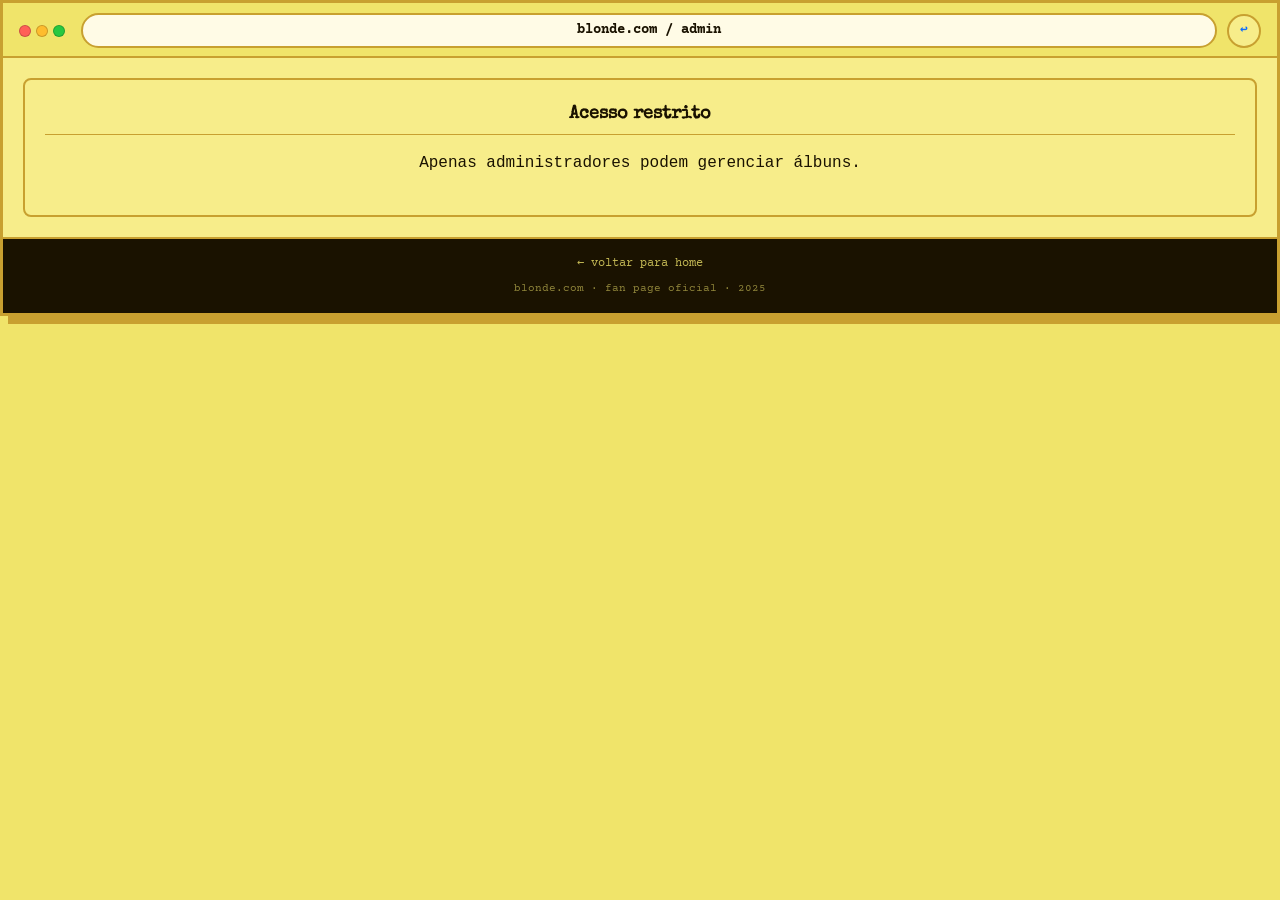
<file: public/cadastro_albuns.html>
<!DOCTYPE html>
<html lang="pt-BR">
<head>
  <meta charset="UTF-8" />
  <meta name="viewport" content="width=device-width, initial-scale=1.0"/>
  <title>Gerenciar Álbuns | blonde.com</title>
  <link href="https://cdn.jsdelivr.net/npm/bootstrap@5.3.3/dist/css/bootstrap.min.css" rel="stylesheet"/>
  <link href="https://fonts.googleapis.com/css2?family=Courier+Prime:wght@400;700&family=Special+Elite&display=swap" rel="stylesheet"/>
  <link rel="stylesheet" href="assets/css/styles.css"/>
</head>
<body>
  <div class="browser-chrome">
    <header class="browser-header">
      <nav class="browser-nav">
        <div class="nav-dots">
          <span class="dot dot--red"></span>
          <span class="dot dot--yellow"></span>
          <span class="dot dot--green"></span>
        </div>
        <div class="address-bar">blonde.com / admin</div>
        <a href="index.html" class="search-icon text-decoration-none" style="font-size:13px; font-weight:700; font-family:var(--font-mono);">↩</a>
      </nav>
    </header>

    <main class="page-main" id="main-conteudo">
      <!-- conteúdo injetado via JS, conforme permissão -->
    </main>

    <footer class="site-footer">
      <nav class="footer-nav">
        <a href="index.html" class="footer-link">← voltar para home</a>
      </nav>
      <p class="footer-copy">blonde.com · fan page oficial · 2025</p>
    </footer>
  </div>

  <script src="https://cdn.jsdelivr.net/npm/bootstrap@5.3.3/dist/js/bootstrap.bundle.min.js"></script>
  <script src="assets/scripts/login.js"></script>
  <script>
    const API = 'http://localhost:3000/albuns';
    let editandoId = null;

    function checarAcesso() {
      const main = document.getElementById('main-conteudo');
      if (!isAdmin()) {
        main.innerHTML = `
          <section class="form-section text-center">
            <h2 class="form-title">Acesso restrito</h2>
            <p class="font-monospace">Apenas administradores podem gerenciar álbuns.</p>
          </section>
        `;
        return false;
      }
      montarTela();
      return true;
    }

    function montarTela() {
      const main = document.getElementById('main-conteudo');
      main.innerHTML = `
        <section class="form-section">
          <h2 class="form-title" id="form-titulo">Cadastrar Novo Álbum</h2>
          <div id="msg-feedback" style="display:none; font-family:'Courier Prime',monospace; font-size:13px; margin-bottom:12px; padding:8px 12px; border-radius:6px;"></div>

          <div class="row g-3">
            <div class="col-12 col-md-6">
              <div class="form-group">
                <label class="form-label">Nome</label>
                <input type="text" id="inp-nome" class="form-input"/>
              </div>
            </div>
            <div class="col-12 col-md-6">
              <div class="form-group">
                <label class="form-label">Categoria</label>
                <select id="inp-categoria" class="form-input">
                  <option value="">Selecione...</option>
                  <option>Álbum de Estúdio</option>
                  <option>Mixtape</option>
                  <option>Single</option>
                  <option>Álbum Visual</option>
                </select>
              </div>
            </div>
            <div class="col-12">
              <div class="form-group">
                <label class="form-label">Descrição Curta</label>
                <input type="text" id="inp-desc-curta" class="form-input"/>
              </div>
            </div>
            <div class="col-12">
              <div class="form-group">
                <label class="form-label">Descrição Completa</label>
                <textarea id="inp-desc-completa" class="form-input" rows="4"></textarea>
              </div>
            </div>
            <div class="col-12 col-md-6">
              <div class="form-group">
                <label class="form-label">URL da Imagem</label>
                <input type="text" id="inp-imagem" class="form-input"/>
              </div>
            </div>
            <div class="col-12 col-md-3">
              <div class="form-group">
                <label class="form-label">Lançamento</label>
                <input type="date" id="inp-lancamento" class="form-input"/>
              </div>
            </div>
            <div class="col-12 col-md-3">
              <div class="form-group">
                <label class="form-label">Duração</label>
                <input type="text" id="inp-duracao" class="form-input" placeholder="Ex: 55:41"/>
              </div>
            </div>
            <div class="col-12">
              <div class="form-group">
                <label class="form-label">Tags (separadas por vírgula)</label>
                <input type="text" id="inp-tags" class="form-input" placeholder="r&b, 2012, grammy"/>
              </div>
            </div>
            <div class="col-12">
              <div class="form-group" style="flex-direction:row; align-items:center; gap:10px;">
                <input type="checkbox" id="inp-destaque" style="width:16px; height:16px;"/>
                <label for="inp-destaque" class="form-label" style="margin:0;">Marcar como destaque (aparece no carrossel)</label>
              </div>
            </div>
          </div>

          <button class="form-btn mt-4" id="btn-salvar" onclick="salvarAlbum()">Cadastrar →</button>
          <button class="form-btn mt-4 d-none" id="btn-cancelar" style="background:#999; border-color:#999;" onclick="cancelarEdicao()">Cancelar edição</button>
        </section>

        <section class="albums-section mt-4">
          <h3 class="galeria-titulo">Álbuns Cadastrados</h3>
          <div class="table-responsive">
            <table class="table table-hover align-middle" style="background:var(--bg-inner);">
              <thead>
                <tr><th>Nome</th><th>Categoria</th><th>Ano</th><th class="text-end">Ações</th></tr>
              </thead>
              <tbody id="tabela-albuns"></tbody>
            </table>
          </div>
        </section>
      `;
      carregarTabela();
    }

    async function carregarTabela() {
      const res = await fetch(API);
      const albuns = await res.json();
      const tbody = document.getElementById('tabela-albuns');
      tbody.innerHTML = '';

      albuns.forEach(album => {
        tbody.innerHTML += `
          <tr>
            <td><strong>${album.nome}</strong></td>
            <td>${album.categoria}</td>
            <td>${album.lancamento ? album.lancamento.slice(0,4) : '-'}</td>
            <td class="text-end">
              <button class="btn btn-sm btn-outline-secondary me-1" onclick="prepararEdicao('${album.id}')">Editar</button>
              <button class="btn btn-sm btn-outline-danger" onclick="excluirAlbum('${album.id}')">Excluir</button>
            </td>
          </tr>
        `;
      });
    }

    async function prepararEdicao(id) {
      const res = await fetch(`${API}/${id}`);
      const album = await res.json();

      document.getElementById('inp-nome').value = album.nome || '';
      document.getElementById('inp-categoria').value = album.categoria || '';
      document.getElementById('inp-desc-curta').value = album.descricaoCurta || '';
      document.getElementById('inp-desc-completa').value = album.descricaoCompleta || '';
      document.getElementById('inp-imagem').value = album.imagem || '';
      document.getElementById('inp-lancamento').value = album.lancamento || '';
      document.getElementById('inp-duracao').value = album.duracao || '';
      document.getElementById('inp-tags').value = (album.tags || []).join(', ');
      document.getElementById('inp-destaque').checked = !!album.destaque;

      editandoId = id;
      document.getElementById('form-titulo').textContent = `Editando: ${album.nome}`;
      document.getElementById('btn-salvar').textContent = 'Salvar alterações →';
      document.getElementById('btn-cancelar').classList.remove('d-none');
      window.scrollTo({ top: 0, behavior: 'smooth' });
    }

    function cancelarEdicao() {
      editandoId = null;
      document.querySelectorAll('.form-input').forEach(el => el.value = '');
      document.getElementById('inp-destaque').checked = false;
      document.getElementById('form-titulo').textContent = 'Cadastrar Novo Álbum';
      document.getElementById('btn-salvar').textContent = 'Cadastrar →';
      document.getElementById('btn-cancelar').classList.add('d-none');
    }

    async function salvarAlbum() {
      const nome = document.getElementById('inp-nome').value.trim();
      const categoria = document.getElementById('inp-categoria').value;
      const descricaoCurta = document.getElementById('inp-desc-curta').value.trim();
      const descricaoCompleta = document.getElementById('inp-desc-completa').value.trim();
      const imagem = document.getElementById('inp-imagem').value.trim();
      const lancamento = document.getElementById('inp-lancamento').value;
      const duracao = document.getElementById('inp-duracao').value.trim();
      const tagsRaw = document.getElementById('inp-tags').value;
      const destaque = document.getElementById('inp-destaque').checked;

      if (!nome || !categoria || !descricaoCurta) {
        mostrarMsg('Preencha pelo menos nome, categoria e descrição curta.', 'erro');
        return;
      }

      const tags = tagsRaw.split(',').map(t => t.trim()).filter(Boolean);
      const dadosAlbum = { nome, categoria, descricaoCurta, descricaoCompleta, imagem, lancamento, duracao, tags, destaque };

      try {
        let res;
        if (editandoId) {
          res = await fetch(`${API}/${editandoId}`, {
            method: 'PUT',
            headers: { 'Content-Type': 'application/json' },
            body: JSON.stringify({ id: editandoId, ...dadosAlbum })
          });
        } else {
          res = await fetch(API, {
            method: 'POST',
            headers: { 'Content-Type': 'application/json' },
            body: JSON.stringify(dadosAlbum)
          });
        }

        if (res.ok) {
          mostrarMsg(editandoId ? '✓ Álbum atualizado!' : '✓ Álbum cadastrado!', 'ok');
          cancelarEdicao();
          carregarTabela();
        } else {
          mostrarMsg('Erro ao salvar. Tente novamente.', 'erro');
        }
      } catch (err) {
        console.error('Erro ao salvar álbum:', err);
        mostrarMsg('Não foi possível conectar ao servidor.', 'erro');
      }
    }

    async function excluirAlbum(id) {
      if (!confirm('Tem certeza que deseja excluir este álbum?')) return;
      await fetch(`${API}/${id}`, { method: 'DELETE' });
      carregarTabela();
    }

    function mostrarMsg(texto, tipo) {
      const el = document.getElementById('msg-feedback');
      el.textContent = texto;
      el.style.display = 'block';
      el.style.background = tipo === 'ok' ? '#d8f0c8' : '#f7d6d6';
      el.style.color = tipo === 'ok' ? '#1a6200' : '#a00000';
    }

    document.addEventListener('DOMContentLoaded', checarAcesso);
  </script>
</body>
</html>
</file>
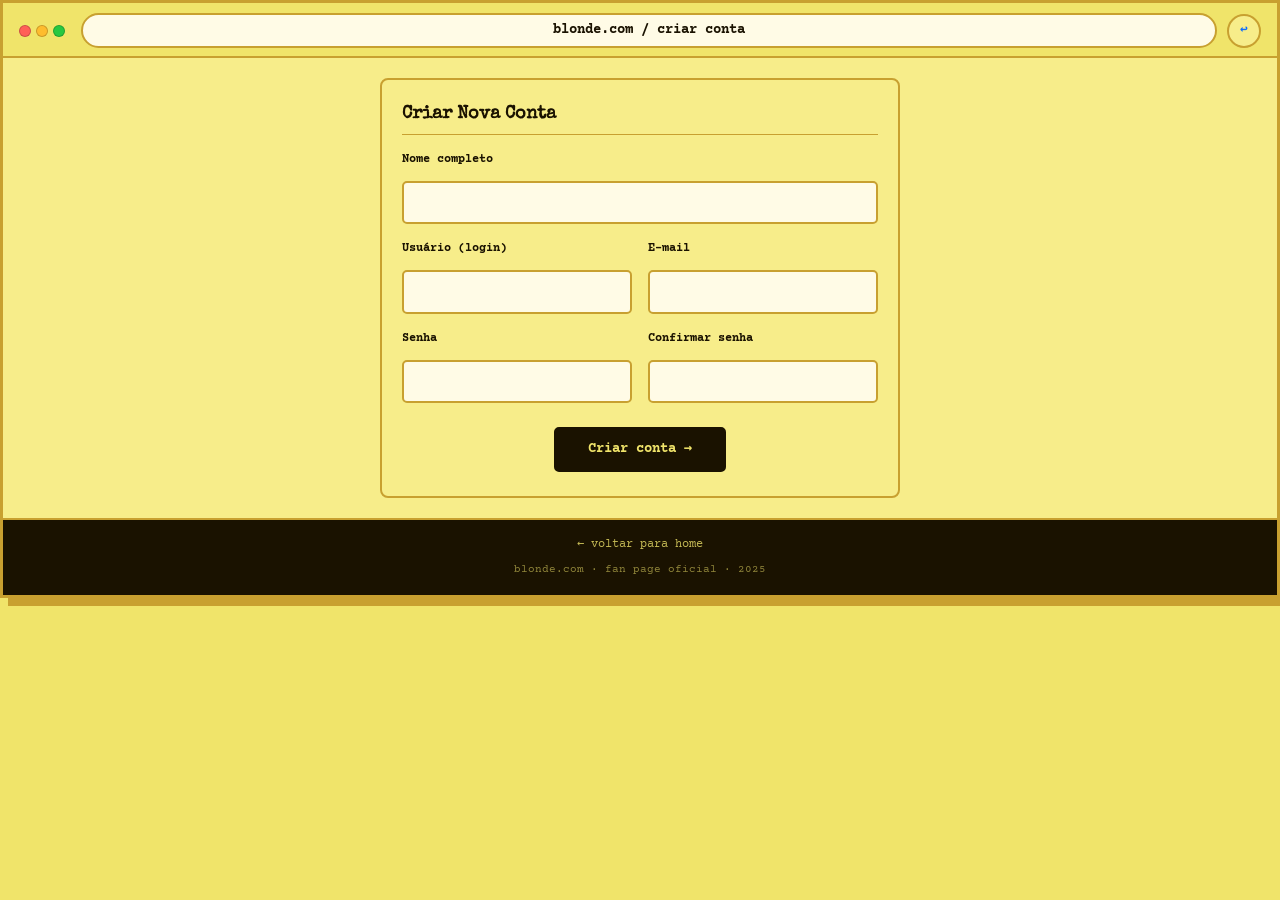
<file: public/cadastro_usuario.html>
<!DOCTYPE html>
<html lang="pt-BR">
<head>
  <meta charset="UTF-8" />
  <meta name="viewport" content="width=device-width, initial-scale=1.0"/>
  <title>Criar Conta | blonde.com</title>
  <link href="https://cdn.jsdelivr.net/npm/bootstrap@5.3.3/dist/css/bootstrap.min.css" rel="stylesheet"/>
  <link href="https://fonts.googleapis.com/css2?family=Courier+Prime:wght@400;700&family=Special+Elite&display=swap" rel="stylesheet"/>
  <link rel="stylesheet" href="assets/css/styles.css"/>
</head>
<body>
  <div class="browser-chrome">
    <header class="browser-header">
      <nav class="browser-nav">
        <div class="nav-dots">
          <span class="dot dot--red"></span>
          <span class="dot dot--yellow"></span>
          <span class="dot dot--green"></span>
        </div>
        <div class="address-bar">blonde.com / criar conta</div>
        <a href="index.html" class="search-icon text-decoration-none" style="font-size:13px; font-weight:700; font-family:var(--font-mono);">↩</a>
      </nav>
    </header>

    <main class="page-main">
      <section class="form-section" style="max-width:520px; margin:0 auto;">
        <h2 class="form-title">Criar Nova Conta</h2>

        <div id="msg-feedback" style="display:none; font-family:'Courier Prime',monospace; font-size:13px; margin-bottom:14px; padding:8px 12px; border-radius:6px;"></div>

        <form id="form-cadastro-usuario">
          <div class="row g-3">
            <div class="col-12">
              <div class="form-group">
                <label class="form-label">Nome completo</label>
                <input type="text" id="txt_nome" class="form-input" required/>
              </div>
            </div>
            <div class="col-12 col-md-6">
              <div class="form-group">
                <label class="form-label">Usuário (login)</label>
                <input type="text" id="txt_login" class="form-input" required/>
              </div>
            </div>
            <div class="col-12 col-md-6">
              <div class="form-group">
                <label class="form-label">E-mail</label>
                <input type="email" id="txt_email" class="form-input" required/>
              </div>
            </div>
            <div class="col-12 col-md-6">
              <div class="form-group">
                <label class="form-label">Senha</label>
                <input type="password" id="txt_senha" class="form-input" required/>
              </div>
            </div>
            <div class="col-12 col-md-6">
              <div class="form-group">
                <label class="form-label">Confirmar senha</label>
                <input type="password" id="txt_senha2" class="form-input" required/>
              </div>
            </div>
          </div>
          <button type="submit" class="form-btn mt-4">Criar conta →</button>
        </form>
      </section>
    </main>

    <footer class="site-footer">
      <nav class="footer-nav">
        <a href="index.html" class="footer-link">← voltar para home</a>
      </nav>
      <p class="footer-copy">blonde.com · fan page oficial · 2025</p>
    </footer>
  </div>

  <script src="https://cdn.jsdelivr.net/npm/bootstrap@5.3.3/dist/js/bootstrap.bundle.min.js"></script>
  <script src="assets/scripts/login.js"></script>
  <script>
    document.getElementById('form-cadastro-usuario').addEventListener('submit', async (event) => {
      event.preventDefault();

      const nome   = document.getElementById('txt_nome').value.trim();
      const login  = document.getElementById('txt_login').value.trim();
      const email  = document.getElementById('txt_email').value.trim();
      const senha  = document.getElementById('txt_senha').value;
      const senha2 = document.getElementById('txt_senha2').value;

      if (senha !== senha2) {
        mostrarMsg('As senhas informadas não conferem.', 'erro');
        return;
      }

      const resultado = await addUser(nome, login, senha, email);

      if (resultado && resultado.erro === 'login-existente') {
        mostrarMsg('Esse nome de usuário já está em uso.', 'erro');
        return;
      }
      if (resultado && resultado.erro) {
        mostrarMsg('Não foi possível criar a conta. Tente novamente.', 'erro');
        return;
      }

      mostrarMsg('✓ Conta criada com sucesso! Redirecionando para o login...', 'ok');
      document.getElementById('form-cadastro-usuario').reset();
      setTimeout(() => { window.location.href = 'index.html'; }, 1500);
    });

    function mostrarMsg(texto, tipo) {
      const el = document.getElementById('msg-feedback');
      el.textContent = texto;
      el.style.display = 'block';
      el.style.background = tipo === 'ok' ? '#d8f0c8' : '#f7d6d6';
      el.style.color = tipo === 'ok' ? '#1a6200' : '#a00000';
    }
  </script>
</body>
</html>
</file>
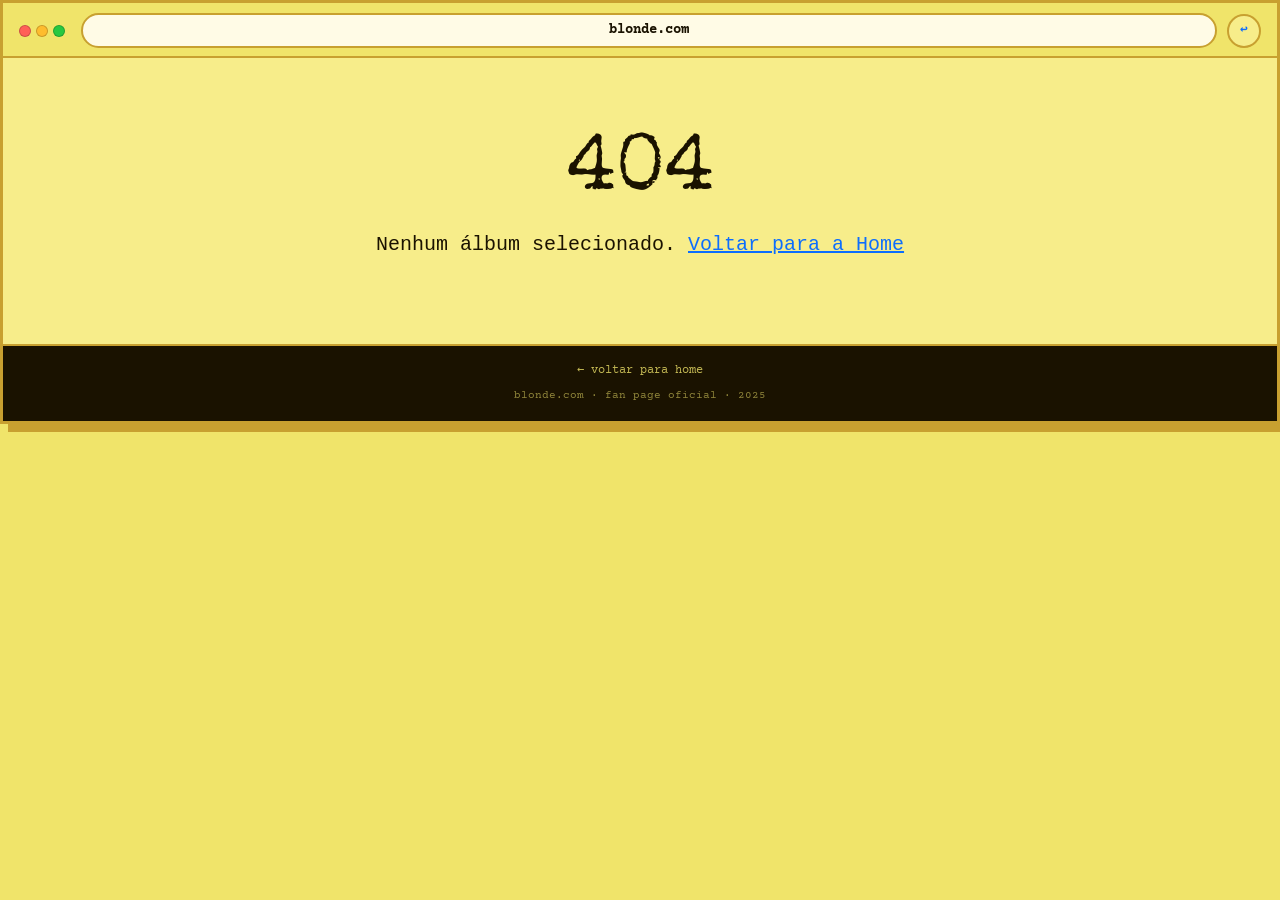
<file: public/detalhes.html>
<!DOCTYPE html>
<html lang="pt-BR">
<head>
  <meta charset="UTF-8" />
  <meta name="viewport" content="width=device-width, initial-scale=1.0"/>
  <title>blonde.com - Detalhes</title>
  <link href="https://cdn.jsdelivr.net/npm/bootstrap@5.3.3/dist/css/bootstrap.min.css" rel="stylesheet"/>
  <link href="https://fonts.googleapis.com/css2?family=Courier+Prime:wght@400;700&family=Special+Elite&display=swap" rel="stylesheet"/>
  <link rel="stylesheet" href="assets/css/styles.css"/>
</head>
<body>
  <div class="browser-chrome">
    <header class="browser-header">
      <nav class="browser-nav">
        <div class="nav-dots">
          <span class="dot dot--red"></span>
          <span class="dot dot--yellow"></span>
          <span class="dot dot--green"></span>
        </div>
        <div class="address-bar">blonde.com</div>
        <a href="index.html" class="search-icon text-decoration-none" style="font-size:13px; font-weight:700; font-family:var(--font-mono);">↩</a>
      </nav>
    </header>

    <main class="page-main" id="detalhes-main-container">
      <section class="detalhe-section" style="position:relative;">
        <button id="btn-favorito-detalhe" class="d-none" style="background:none; border:none; font-size:28px; cursor:pointer; position:absolute; top:16px; right:16px;">🤍</button>
        <div class="row g-4 align-items-start">
          <div class="col-12 col-md-5 text-center">
            <div class="album-cover-wrap">
              <img id="detalhe-img" src="" alt="" class="album-cover-img" style="aspect-ratio:1/1;"/>
            </div>
          </div>
          <div class="col-12 col-md-7">
            <h1 class="detalhe-titulo" id="detalhe-titulo">Carregando...</h1>
            <p class="detalhe-descricao" id="detalhe-descricao"></p>
            <div class="detalhe-meta">
              <div class="detalhe-meta-item">
                <span class="detalhe-meta-label">🎵 Categoria</span>
                <span class="detalhe-meta-valor" id="detalhe-categoria"></span>
              </div>
              <div class="detalhe-meta-item">
                <span class="detalhe-meta-label">📅 Lançamento</span>
                <span class="detalhe-meta-valor" id="detalhe-lancamento"></span>
              </div>
              <div class="detalhe-meta-item">
                <span class="detalhe-meta-label">⏱️ Duração</span>
                <span class="detalhe-meta-valor" id="detalhe-duracao"></span>
              </div>
            </div>
            <p class="detalhe-conteudo" id="detalhe-conteudo-texto"></p>
            <div id="detalhe-tags" class="mt-3"></div>
          </div>
        </div>
      </section>

      <section class="galeria-section">
        <h3 class="galeria-titulo">Galeria Visual & Material Vinculado</h3>
        <div class="row g-3" id="container-fotos-vinculadas"></div>
      </section>
    </main>

    <footer class="site-footer">
      <nav class="footer-nav">
        <a href="index.html" class="footer-link">← voltar para home</a>
      </nav>
      <p class="footer-copy">blonde.com · fan page oficial · 2025</p>
    </footer>
  </div>
  <script src="https://cdn.jsdelivr.net/npm/bootstrap@5.3.3/dist/js/bootstrap.bundle.min.js"></script>
  <script src="assets/scripts/login.js"></script>
  <script src="assets/scripts/favoritos.js"></script>
  <script src="assets/scripts/detalhes.js"></script>
</body>
</html>
</file>
<file: public/assets/css/styles.css>
:root {
    --bg: #f0e46a;
    --bg-inner: #f7ed8a;
    --border: #c8a030;
    --text: #1a1200;
    --link: #1a4fc4;
    --font-mono: 'Courier Prime', monospace;
    --font-display: 'Special Elite', monospace;
}

body {
    background-color: var(--bg);
    font-family: var(--font-mono);
    color: var(--text);
    min-height: 100vh;
    margin: 0;
    padding: 0;
}

.browser-chrome {
    display: block;
    position: relative;
    width: 100%;
    background-color: var(--bg-inner);
    border: 3px solid var(--border);
    overflow: hidden;
    box-shadow: 8px 8px 0 var(--border);
}

.browser-header {
    position: sticky;
    top: 0;
    z-index: 10;
    background-color: var(--bg);
    border-bottom: 2.5px solid var(--border);
    padding: 10px 16px 0;
}

.browser-nav {
    display: flex;
    align-items: center;
    gap: 10px;
    margin-bottom: 8px;
}

.nav-dots {
    display: flex;
    gap: 5px;
    margin-right: 6px;
}

.dot {
    display: block;
    width: 12px;
    height: 12px;
    border-radius: 50%;
    border: 1.5px solid rgba(0, 0, 0, 0.2);
}

.dot--red    { background-color: #ff5f57; }
.dot--yellow { background-color: #febc2e; }
.dot--green  { background-color: #28c840; }

.address-bar {
    display: block;
    flex: 1;
    text-align: center;
    background-color: #fffbe6;
    border: 2px solid var(--border);
    border-radius: 20px;
    padding: 5px 20px;
    font-family: var(--font-mono);
    font-size: 14px;
    font-weight: 700;
}

.search-icon {
    display: flex;
    align-items: center;
    justify-content: center;
    width: 34px;
    height: 34px;
    background-color: var(--bg-inner);
    border: 2px solid var(--border);
    border-radius: 50%;
    font-size: 15px;
    cursor: pointer;
    padding: 0;
}

.site-nav { padding: 4px 0 6px; }

.site-nav .site-nav-list {
    display: flex;
    list-style: none;
    justify-content: center;
    gap: 4px;
    margin: 0;
    padding: 0;
    flex-wrap: wrap;
}

.site-nav .site-nav-list .site-nav-link {
    display: block;
    font-family: var(--font-mono);
    font-size: 12px;
    font-weight: 700;
    color: var(--text);
    text-decoration: none;
    border: 2px solid transparent;
    border-radius: 20px;
    padding: 3px 12px;
    transition: all 0.15s;
    cursor: pointer;
}

.site-nav .site-nav-list .site-nav-link:hover {
    background-color: var(--bg);
    border-color: var(--border);
}

.page-main {
    display: flex;
    flex-direction: column;
    gap: 20px;
    padding: 20px;
}

.banner-section {
    position: relative;
    width: 100%;
    border: 2px solid var(--border);
    border-radius: 8px;
    overflow: hidden;
}

.banner-section .banner-img {
    display: block;
    width: 100%;
    height: 220px;
    object-fit: cover;
}

.banner-section .banner-overlay {
    position: absolute;
    bottom: 0;
    left: 0;
    right: 0;
    padding: 20px 24px;
    background: linear-gradient(to top, rgba(26, 18, 0, 0.85), transparent);
    color: #f7ed8a;
}

.banner-section .banner-overlay .banner-title {
    font-family: var(--font-display);
    font-size: 32px;
    font-weight: 700;
    margin-bottom: 2px;
}

.banner-section .banner-overlay .banner-subtitle {
    font-family: var(--font-mono);
    font-size: 13px;
    opacity: 0.85;
    margin: 0;
}

.carousel-section { padding: 0; }

#carouselDestaques {
    border: 2px solid var(--border);
    border-radius: 8px;
    overflow: hidden;
}

.carousel-img-custom {
    height: 420px;
    object-fit: cover;
    width: 100%;
}

#carouselDestaques .carousel-caption {
    position: absolute;
    right: 0;
    bottom: 0;
    left: 0;
    background-color: var(--bg-inner);
    border-top: 2px solid var(--border);
    padding: 16px 20px;
    text-align: left;
}

#carouselDestaques .carousel-caption h5 {
    font-family: var(--font-display);
    color: var(--text);
    font-size: 22px;
    margin-bottom: 4px;
}

#carouselDestaques .carousel-caption p {
    font-family: var(--font-mono);
    color: var(--text);
    font-size: 13px;
    margin-bottom: 8px;
}

#carouselDestaques .carousel-caption .btn {
    background-color: var(--text);
    color: var(--bg);
    font-family: var(--font-mono);
    font-size: 12px;
    font-weight: 700;
    border: 2px solid var(--text);
    border-radius: 5px;
    padding: 6px 16px;
    text-transform: lowercase;
    text-decoration: none;
}

#carouselDestaques .carousel-caption .btn:hover {
    background-color: #fffbe6;
    color: var(--text);
    border-color: var(--border);
}

#carouselDestaques .carousel-control-prev-icon,
#carouselDestaques .carousel-control-next-icon {
    filter: invert(1) grayscale(1) brightness(0.1);
}

@media (max-width: 768px) {
    .carousel-img-custom { height: 250px; }

    #carouselDestaques .carousel-caption {
        position: relative;
        border-top: 2px solid var(--border);
    }

    #carouselDestaques .carousel-caption.d-none {
        display: block !important;
    }
}

.bio-section {
    border: 2px solid var(--border);
    border-radius: 8px;
    overflow: hidden;
    background-color: var(--bg-inner);
}

.bio-title-block {
    display: flex;
    align-items: center;
    padding: 24px 20px;
    border-right: 2px solid var(--border);
}

.bio-heading {
    font-family: var(--font-display);
    font-size: 30px;
    font-weight: 700;
    line-height: 1.15;
    margin: 0;
}

.bio-text-block {
    display: flex;
    align-items: center;
    padding: 24px 20px;
    border-right: 2px solid var(--border);
    font-size: 13px;
    line-height: 1.7;
}

.bio-text-block p { margin: 0; }

.bio-facts-block {
    padding: 20px 16px;
    font-size: 12px;
    line-height: 1.6;
}

.bio-facts-block p { margin: 0 0 6px 0; }

.bio-facts-block p strong {
    display: block;
    font-weight: 700;
    margin-top: 8px;
}

@media (max-width: 767px) {
    .bio-title-block,
    .bio-text-block {
        border-right: none;
        border-bottom: 2px solid var(--border);
    }

    .bio-heading { font-size: 24px; }
}

.albums-section {
    border: 2px solid var(--border);
    border-radius: 8px;
    padding: 20px;
    background-color: var(--bg-inner);
}

.album-card {
    display: flex;
    flex-direction: column;
    align-items: center;
    gap: 8px;
    padding: 10px;
    background-color: transparent;
    transition: transform 0.2s ease;
}

.album-card:hover { transform: translateY(-4px); }

.album-cover-wrap {
    position: relative;
    width: 100%;
    border: 2px solid var(--border);
    border-radius: 4px;
    overflow: hidden;
}

.album-cover-img {
    display: block;
    width: 100%;
    aspect-ratio: 1 / 1;
    object-fit: cover;
    transition: transform 0.3s ease;
}

.album-cover-wrap:hover .album-cover-img { transform: scale(1.04); }

.album-link {
    font-size: 11px;
    color: var(--link);
    text-decoration: underline;
    font-family: var(--font-mono);
    text-align: center;
}

.album-link:hover { color: #c84b00; }

.links-section {
    border: 2px solid var(--border);
    border-radius: 8px;
    padding: 20px;
    background-color: var(--bg-inner);
}

.link-card {
    display: flex;
    flex-direction: column;
    align-items: center;
    gap: 8px;
    cursor: pointer;
    transition: transform 0.2s ease;
}

.link-card:hover { transform: translateY(-4px); }

.link-img-wrap {
    position: relative;
    width: 100%;
    border: 2px solid var(--border);
    border-radius: 6px;
    overflow: hidden;
}

.link-img {
    display: block;
    width: 100%;
    aspect-ratio: 1 / 1;
    object-fit: cover;
}

.link-label {
    font-family: var(--font-mono);
    font-size: 13px;
    font-weight: 700;
    text-align: center;
}

.form-section {
    border: 2px solid var(--border);
    border-radius: 8px;
    padding: 24px 20px;
    background-color: var(--bg-inner);
}

.form-title {
    font-family: var(--font-display);
    font-size: 18px;
    font-weight: 700;
    margin-bottom: 16px;
    padding-bottom: 8px;
    border-bottom: 1.5px solid var(--border);
}

.form-group {
    display: flex;
    flex-direction: column;
    gap: 4px;
}

.form-label {
    font-size: 12px;
    font-weight: 700;
    font-family: var(--font-mono);
}

.form-input {
    display: block;
    width: 100%;
    padding: 10px 14px;
    background-color: #fffbe6;
    border: 2px solid var(--border);
    border-radius: 5px;
    font-family: var(--font-mono);
    font-size: 13px;
    color: var(--text);
    outline: none;
    transition: border-color 0.2s;
}

.form-input:focus { border-color: #8a6000; }

.form-btn {
    display: block;
    padding: 10px 32px;
    margin: 0 auto;
    background-color: var(--text);
    color: var(--bg);
    font-family: var(--font-mono);
    font-size: 14px;
    font-weight: 700;
    border: 2px solid var(--text);
    border-radius: 5px;
    cursor: pointer;
    transition: background-color 0.2s, color 0.2s;
    text-decoration: none;
    text-align: center;
}

.form-btn:hover {
    background-color: #8a6000;
    border-color: #8a6000;
    color: #fff;
}

.site-footer {
    background-color: var(--text);
    color: var(--bg);
    border-top: 2px solid var(--border);
    padding: 16px;
    text-align: center;
}

.site-footer .footer-nav {
    display: flex;
    justify-content: center;
    gap: 20px;
    flex-wrap: wrap;
    margin-bottom: 8px;
}

.site-footer .footer-nav .footer-link {
    font-family: var(--font-mono);
    font-size: 12px;
    color: var(--bg);
    text-decoration: none;
    opacity: 0.8;
    transition: opacity 0.2s;
}

.site-footer .footer-nav .footer-link:hover { opacity: 1; }

.footer-copy {
    font-size: 11px;
    opacity: 0.55;
    margin: 0;
}


.detalhe-section {
    border: 2px solid var(--border);
    border-radius: 8px;
    padding: 24px;
    background-color: var(--bg-inner);
}

.detalhe-titulo {
    font-family: var(--font-display);
    font-size: 2.4rem;
    font-weight: 700;
    line-height: 1.1;
    margin-bottom: 8px;
}

.detalhe-descricao {
    font-family: var(--font-mono);
    font-size: 14px;
    font-style: italic;
    opacity: 0.75;
    margin-bottom: 16px;
    border-bottom: 1.5px solid var(--border);
    padding-bottom: 12px;
}

.detalhe-meta {
    display: flex;
    flex-direction: column;
    gap: 8px;
    background-color: var(--bg);
    border: 2px solid var(--border);
    border-radius: 6px;
    padding: 14px 16px;
    margin-bottom: 16px;
}

.detalhe-meta-item {
    display: flex;
    gap: 10px;
    font-size: 13px;
    align-items: baseline;
}

.detalhe-meta-label { font-weight: 700; white-space: nowrap; }

.detalhe-meta-valor { font-family: var(--font-mono); }

.detalhe-conteudo {
    font-size: 13px;
    line-height: 1.75;
    margin: 0;
}

.galeria-section {
    border: 2px solid var(--border);
    border-radius: 8px;
    padding: 24px;
    background-color: var(--bg-inner);
}

.galeria-titulo {
    font-family: var(--font-display);
    font-size: 20px;
    font-weight: 700;
    margin-bottom: 20px;
    padding-bottom: 8px;
    border-bottom: 1.5px solid var(--border);
}

.galeria-section .card {
    background-color: var(--bg) !important;
    border: 2px solid var(--border) !important;
    border-radius: 6px;
    transition: transform 0.2s ease;
}

.galeria-section .card:hover { transform: translateY(-3px); }

.galeria-section .card-title {
    font-family: var(--font-display);
    font-size: 13px;
    color: var(--text);
}

.galeria-section small {
    font-family: var(--font-mono);
    font-size: 11px;
    color: var(--text);
    opacity: 0.65;
}

.sobre-section {
    border: 2px solid var(--border);
    border-radius: 8px;
    padding: 32px 20px;
    background-color: var(--text);
    text-align: center;
}

.sobre-inner {
    max-width: 480px;
    margin: 0 auto;
}

.sobre-tag {
    display: inline-block;
    font-family: var(--font-mono);
    font-size: 11px;
    font-weight: 700;
    letter-spacing: 0.12em;
    text-transform: uppercase;
    color: var(--border);
    border: 1.5px solid var(--border);
    border-radius: 20px;
    padding: 2px 12px;
    margin-bottom: 12px;
}

.sobre-nome {
    font-family: var(--font-display);
    font-size: 2rem;
    font-weight: 700;
    color: var(--bg);
    margin-bottom: 4px;
}

.sobre-curso {
    font-family: var(--font-mono);
    font-size: 13px;
    color: var(--border);
    font-weight: 700;
    margin-bottom: 16px;
}

.sobre-desc {
    font-family: var(--font-mono);
    font-size: 12px;
    color: var(--bg-inner);
    opacity: 0.75;
    line-height: 1.7;
    margin: 0;
}

.bg-light {
    background-color: #c8a030;
}
</file>
